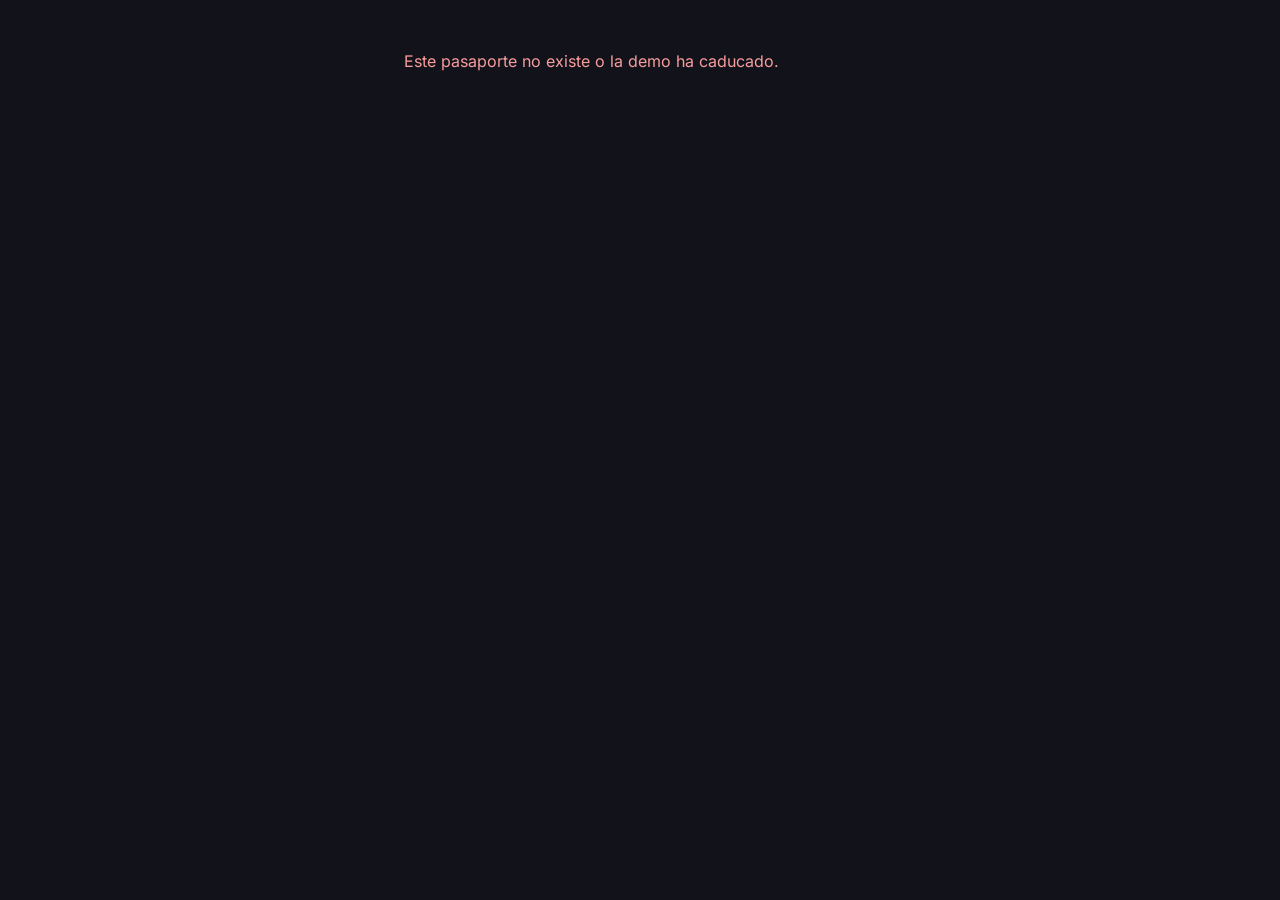
<file: public/dpp.html>
<!DOCTYPE html><html lang="es"><head><meta charset="utf-8"><meta name="viewport" content="width=device-width,initial-scale=1"><title>Pasaporte digital de producto · Sustainable Textiles</title>
<link rel="stylesheet" href="assets/app.css"><script src="assets/common.js"></script>
<script>function pp(){return{CARE,mapSvg,dist,d:null,st:'',err:'',async init(){const r=await api('get',new URLSearchParams(location.search).get('d')||'');if(r.data){this.d=fix(r.data);this.st=r.status}else this.err='Este pasaporte no existe o la demo ha caducado.'},
get uid(){return 'urn:eu:dpp:sustainabletextiles:product:'+this.d.a.sku.replace(/[^A-Za-z0-9]/g,'')}}}</script>
<script defer src="assets/alpine.min.js"></script><style>.wrap{max-width:520px}.card h2{font-size:19px;margin:0 0 8px}.card h3{font-size:17px}[x-cloak]{display:none}a{color:var(--ac)}</style>
<!-- Google Tag Manager -->
<script>(function(w,d,s,l,i){w[l]=w[l]||[];w[l].push({'gtm.start':
new Date().getTime(),event:'gtm.js'});var f=d.getElementsByTagName(s)[0],
j=d.createElement(s),dl=l!='dataLayer'?'&l='+l:'';j.async=true;j.src=
'https://www.googletagmanager.com/gtm.js?id='+i+dl;f.parentNode.insertBefore(j,f);
})(window,document,'script','dataLayer','GTM-NLQGP6NM');</script>
<!-- End Google Tag Manager -->
<script>
    !function(t,e){var o,n,p,r;e.__SV||(window.posthog && window.posthog.__loaded)||(window.posthog=e,e._i=[],e.init=function(i,s,a){function g(t,e){var o=e.split(".");2==o.length&&(t=t[o[0]],e=o[1]),t[e]=function(){t.push([e].concat(Array.prototype.slice.call(arguments,0)))}}p||((p=t.createElement("script")).type="text/javascript",p.crossOrigin="anonymous",p.async=!0,p.src=s.api_host.replace(".i.posthog.com","-assets.i.posthog.com")+"/static/array.js",p.onerror=function(){p=null},(r=t.getElementsByTagName("script")[0]).parentNode.insertBefore(p,r));var u=e;for(void 0!==a?u=e[a]=[]:a="posthog",u.people=u.people||[],Object.defineProperty(u,"toString",{configurable:!0,enumerable:!0,writable:!0,value:function(t){var e="posthog";return"posthog"!==a&&(e+="."+a),t||(e+=" (stub)"),e}}),Object.defineProperty(u.people,"toString",{configurable:!0,enumerable:!0,writable:!0,value:function(){return u.toString(1)+".people (stub)"}}),o="init capture register register_once register_for_session unregister opt_out_capturing has_opted_out_capturing opt_in_capturing reset isFeatureEnabled getFeatureFlag getFeatureFlagPayload reloadFeatureFlags group identify setPersonProperties setPersonPropertiesForFlags resetPersonPropertiesForFlags setGroupPropertiesForFlags resetGroupPropertiesForFlags resetGroups onFeatureFlags addFeatureFlagsHandler onSessionId getSurveys getActiveMatchingSurveys renderSurvey canRenderSurvey getNextSurveyStep".split(" "),n=0;n<o.length;n++)g(u,o[n]);e._i.push([i,s,a])},e.__SV=1)}(document,window.posthog||[]);
    posthog.init('phc_uymbpzj6wPyu9aMWRNyhYJsao3UZtVMyKP6g86wDjWjF', {
        api_host: 'https://us.i.posthog.com',
        defaults: '2026-08-30'
    })
</script>
</head>
<body class="wrap" x-data="pp()" x-cloak>
	<!-- Google Tag Manager (noscript) -->
<noscript><iframe src="https://www.googletagmanager.com/ns.html?id=GTM-NLQGP6NM" height="0" width="0" style="display:none;visibility:hidden"></iframe></noscript>
<!-- End Google Tag Manager (noscript) -->	
<a class="skip" href="#main">Saltar al contenido principal</a><p class="err" role="alert" x-show="err" x-text="err"></p>
<template x-if="d"><main id="main" tabindex="-1"><header>
<img x-show="d.a.img" :src="d.a.img" alt="Producto" style="max-width:100%;border-radius:12px;margin-bottom:8px"><h1 x-text="d.a.name"></h1><p>Sustainable Textiles S.A. · <span x-text="d.a.sku"></span> · lote <span x-text="d.a.batch"></span><span x-show="d.a.colorName"> · <span x-text="d.a.colorName"></span></span><br><small x-text="uid"></small></p>
<div class="badge" :class="st=='Published'?'ok':'no'" x-text="st=='Published'?'Pasaporte verificado':'Borrador: aún no publicado'" style="display:inline-block;margin-bottom:12px"></div></header>
<div class="card"><h2>Composición</h2><template x-for="m in d.b.mat"><div><span x-text="m.p+'% '+m.n+(m.cert&&m.cert!='Ninguna'?' · '+m.cert:'')+(m.loc?' ('+m.loc+', '+m.c+')':'')"></span><div class="seg"><i :style="`width:${m.p}%;background:var(--ac)`"></i></div></div></template><small x-text="d.b.chem"></small></div>
<div class="card"><h2>Cadena de suministro</h2><template x-for="(s,i) in d.b.chain"><div x-text="(i+1)+'. '+s.s+' — '+s.n+' ('+s.c+')'+(s.cert?' · '+s.cert:'')"></div></template><div x-html="mapSvg(d.b.chain)" style="margin-top:8px"></div><small x-text="dist(d.b.chain)+' km hasta Madrid (sede)'"></small>
<h3 style="margin-top:12px">Certificaciones</h3><template x-for="f in d.b.certs"><div><a :href="f.url" target="_blank" rel="noopener"><span x-text="f.type"></span><span class="sr"> (se abre en una pestaña nueva)</span><span class="sr"> (se abre en una pestaña nueva)</span></a></div></template></div>
<div class="card"><h2>Impacto ambiental</h2><div class="kpis"><div><div class="kpi" x-text="d.c.co2"></div>kg CO₂eq</div><div><div class="kpi" x-text="d.c.h2o"></div>litros</div><div><div class="kpi" x-text="d.c.kwh"></div>kWh</div></div>
<p>Durabilidad: <b style="color:var(--tx)" x-text="d.c.dur+' lavados'"></b> · Microplásticos: <span x-text="d.c.micro"></span></p></div>
<div class="card"><h2>Cuidado y fin de vida</h2><p><template x-for="k in d.d.care"><span class="badge" style="margin-right:4px" x-text="CARE[k]"></span></template></p>
<p x-text="d.d.rec"></p><p><a :href="d.d.repair" target="_blank" rel="noopener">Guía de reparación<span class="sr"> (se abre en una pestaña nueva)</span></a> · <a :href="d.d.col" target="_blank" rel="noopener">Puntos de recogida<span class="sr"> (se abre en una pestaña nueva)</span></a></p></div>
<details class="card gl"><summary>Glosario de siglas y términos</summary><dl><dt>GTIN</dt><dd>Número mundial de artículo comercial: el código de barras del producto.</dd><dt>SKU</dt><dd>Referencia interna con la que la empresa identifica el producto.</dd><dt>UID</dt><dd>Identificador único: un código que no se repite.</dd><dt>ESPR</dt><dd>Reglamento europeo de ecodiseño para productos sostenibles.</dd><dt>CSRD</dt><dd>Directiva europea de información corporativa sobre sostenibilidad.</dd><dt>EUDR</dt><dd>Reglamento europeo contra la deforestación.</dd><dt>SVHC</dt><dd>Sustancias químicas extremadamente preocupantes según la normativa REACH.</dd><dt>REACH</dt><dd>Reglamento europeo sobre registro, evaluación y autorización de sustancias químicas.</dd><dt>LCA</dt><dd>Análisis de ciclo de vida: mide el impacto ambiental de un producto desde su origen hasta su fin de vida.</dd><dt>GOTS</dt><dd>Estándar Textil Orgánico Global.</dd><dt>GRS</dt><dd>Estándar de Reciclaje Global.</dd><dt>BCI</dt><dd>Better Cotton Initiative: iniciativa para producir algodón de forma más sostenible.</dd><dt>TC</dt><dd>Transaction Certificate: certificado que confirma cada venta de material certificado.</dd><dt>QR</dt><dd>Código de respuesta rápida: se escanea con el móvil.</dd><dt>ERP</dt><dd>Sistema informático de gestión de la empresa.</dd><dt>kWh</dt><dd>Kilovatio hora: unidad de energía.</dd><dt>CO₂eq</dt><dd>Dióxido de carbono equivalente: medida de gases de efecto invernadero.</dd><dt>UE</dt><dd>Unión Europea.</dd></dl></details><footer><p><small>Conforme al Reglamento (UE) 2024/1781 (ESPR). CSRD: <span x-text="d.a.csrd?'aplica':'no aplica'"></span> · EUDR: <span x-text="d.a.eudr?'aplica':'no aplica'"></span></small></p>
</footer></main></template></body></html>
</file>
<file: public/assets/app.css>
@font-face{font-family:Inter;font-weight:100 900;font-display:swap;src:url(fonts/inter.woff2) format("woff2")}@font-face{font-family:"JetBrains Mono";font-weight:400;font-display:swap;src:url(fonts/jbmono.woff2) format("woff2")}
:root{--bg:#12131a;--sf:#1a1b22;--cd:#1a1b22;--pn:#242632;--el:#2e3040;--tx:#fff;--t2:#c4c9d2;--tm:#b2b4be;--ac:#bac7f5;--ac5:#506fe1;--ac6:#374fa6;--ac7:#2c48a8;--ok:#3dcc71;--wn:#f59e0b;--er:#f79c9c;--bd:rgba(80,111,225,.35);--bc:#506fe1}
*{box-sizing:border-box}body{margin:0;background:var(--bg);color:var(--t2);font:16px/1.65 Inter,system-ui,sans-serif}
.wrap{max-width:1152px;margin:auto;padding:32px 24px}h1,h2,h3{color:var(--tx);margin:8px 0}h1{font-size:28px;line-height:1.3}
.bar{display:flex;gap:12px;flex-wrap:wrap;align-items:center;margin:16px 0 32px}
.btn{display:inline-block;background:var(--el);color:var(--tx);border:1px solid rgba(255,255,255,.1);border-radius:8px;padding:10px 20px;font:500 15px system-ui;cursor:pointer;text-decoration:none}
.btn:hover{border-color:var(--ac)}.btn.pri{background:var(--ac6);border:0;font-weight:700}.btn.pri:hover:not(:disabled){background:var(--ac7)}
.btn.out{background:transparent;border:1.5px solid var(--ac5);color:var(--ac)}.btn:disabled{opacity:.5;cursor:not-allowed}
.btn:focus-visible,input:focus-visible,select:focus-visible,textarea:focus-visible{outline:2px solid var(--ac);outline-offset:2px}
.mod{background:var(--sf);border:1px solid var(--bd);border-radius:12px;margin-bottom:36px;overflow:hidden;box-shadow:0 4px 20px rgba(0,0,0,.25)}
.mod>button{all:unset;display:flex;justify-content:space-between;align-items:center;width:100%;padding:24px 32px;cursor:pointer;box-sizing:border-box;color:var(--tx);font:600 18px/1.3 Inter,system-ui,sans-serif}
.mod>button:focus-visible{outline:2px solid var(--ac);outline-offset:-2px}
.body{padding:0 32px 32px;display:grid;grid-template-columns:1fr 1fr;gap:24px 32px}
label{display:block;font:600 16px/1.4 Inter,system-ui,sans-serif;color:var(--tx);margin-bottom:8px}
input,select,textarea{width:100%;background:var(--pn);color:var(--tx);border:1px solid var(--bc);border-radius:8px;padding:12px 16px;font:inherit}
input:focus,select:focus,textarea:focus{outline:0;border-color:var(--ac)}input[readonly],input:disabled{opacity:.7;border-color:var(--bd)}
.full{grid-column:1/-1}.row{display:flex;gap:12px;align-items:center}.bad{border-color:var(--er)}.err{color:var(--er)}
.badge{font:500 12px monospace;padding:4px 12px;border-radius:99px;border:1px solid var(--bc)}.ok{color:var(--ok);border-color:var(--ok)}.no{color:var(--er);border-color:var(--er)}
.chips label{display:inline-flex;gap:8px;align-items:center;margin:0 8px 8px 0;padding:8px 16px;border:1px solid var(--bc);border-radius:99px;font:500 15px Inter,system-ui,sans-serif;color:var(--t2);cursor:pointer;width:auto;background:var(--pn)}.chips input{width:auto}
.seg{height:12px;background:var(--pn);border-radius:99px;overflow:hidden;display:flex;margin-bottom:8px}.seg i{display:block;height:100%}
.card{background:var(--sf);border:1px solid var(--bd);border-radius:12px;padding:24px;margin-bottom:16px}
.kpis{display:grid;grid-template-columns:repeat(3,1fr);gap:12px}.kpi{font-size:24px;color:var(--tx);font-weight:700}
.map{width:100%;height:auto;background:#0d0e15;border:1px solid var(--bd);border-radius:8px}.gr line{stroke:rgba(255,255,255,.09)}dialog::backdrop{background:rgba(0,0,0,.6)}
@media(max-width:640px){.body,.kpis{grid-template-columns:1fr}.body{padding:0 20px 24px}.mod>button{padding:20px}}

.ic{width:1.25em;height:1.25em;fill:currentColor;vertical-align:middle;flex:none}.btn .ic{margin:-3px 6px 0 0}
.nav{position:sticky;top:0;z-index:50;height:64px;background:var(--sf);border-bottom:2px solid var(--bd)}.nav>div{max-width:1152px;margin:auto;height:100%;padding:0 24px;display:flex;align-items:center;gap:32px}
.logo{font:800 20px Inter,sans-serif;color:var(--tx);letter-spacing:-.02em}.logo b{color:var(--ac)}.nav a{color:var(--t2);padding:20px 12px;text-decoration:none;border-bottom:2px solid transparent}.nav a.on{color:var(--ac);border-color:var(--ac5);font-weight:700}.nav a[aria-disabled]{color:var(--tm);cursor:default}
.ib{all:unset;margin-left:auto;cursor:pointer;color:var(--t2);padding:8px;border-radius:50%}.ib:hover{background:var(--el)}.ib:focus-visible{outline:2px solid var(--ac)}.av{width:40px;height:40px;border-radius:50%;border:2px solid var(--ac5);display:grid;place-items:center;color:var(--tx);font-weight:700;background:var(--pn)}
.hd{display:flex;align-items:center;gap:20px}.hd .ic{width:36px;height:36px;color:var(--ac5)}.hd h2{margin:0;font-size:18px}.hd small{display:block;color:var(--tm);font:400 15px Inter,sans-serif}.rt{display:flex;align-items:center;gap:12px}
.st{width:32px;height:32px;border-radius:50%;border:2px solid var(--bc);display:grid;place-items:center;color:var(--ac)}.st.done{background:rgba(80,111,225,.14)}.ch{width:28px;height:28px;color:var(--ac5);transition:transform .2s}.ch.rot{transform:rotate(180deg)}
.pill{display:inline-flex;gap:12px;align-items:center;background:var(--pn);border:1px solid var(--bd);border-radius:99px;padding:10px 20px;color:var(--tx)}.pill small{font:600 12px Inter,sans-serif;letter-spacing:.08em;text-transform:uppercase;color:var(--t2)}
.dot{width:10px;height:10px;border-radius:50%;background:var(--ac5);position:relative}.dot::after{content:"";position:absolute;inset:0;border-radius:50%;background:var(--ac5);animation:ping 1.5s infinite}@keyframes ping{to{transform:scale(2.5);opacity:0}}
.drop{display:flex;align-items:center;justify-content:center;min-height:240px;border:2px dashed var(--bd);border-radius:12px;background:var(--pn);cursor:pointer;margin:0;overflow:hidden;font-weight:400;padding:16px}.drop:hover{border-color:var(--ac)}.drop img{max-width:100%;max-height:240px;border-radius:8px}
.dz{display:flex;flex-direction:column;align-items:center;gap:8px;text-align:center;color:var(--t2)}.dz .ic{width:40px;height:40px;color:var(--ac)}.dz b{color:var(--tx)}
.stack{display:flex;flex-direction:column;gap:20px}.sw{width:28px;height:28px;border-radius:50%;border:1px solid #fff;display:inline-block}
@media(max-width:640px){.lk{display:none}.nav>div{padding:0 16px}}

.colrow input{height:52px}.colrow input[type=color]{flex:none;width:52px;padding:4px;cursor:pointer}input[type=color]::-webkit-color-swatch-wrapper{padding:0}input[type=color]::-webkit-color-swatch,input[type=color]::-moz-color-swatch{border:0;border-radius:4px}
.toast{position:fixed;right:24px;bottom:24px;z-index:100;max-width:min(420px,calc(100vw - 48px));background:var(--el);color:var(--tx);border:1px solid var(--bc);border-left:4px solid var(--ac5);border-radius:12px;padding:14px 20px;box-shadow:0 8px 30px rgba(0,0,0,.5)}.toast.ok{border-color:var(--ok)}.toast.err{border-color:var(--er)}
.gx{display:grid;grid-template-columns:1fr 1fr;gap:20px 24px}.sub{margin-top:16px;padding-top:16px;border-top:1px solid var(--bd)}
.inp{display:flex;align-items:center;gap:8px;background:var(--pn);border:1px solid var(--bc);border-radius:8px;padding:0 16px}.inp input,.inp select{border:0;background:none;padding:12px 0}.inp .ic{color:var(--ac)}
.up{display:flex;flex:1;min-width:0;align-items:center;gap:8px;height:52px;padding:0 16px;border:2px dashed var(--bc);border-radius:8px;background:var(--pn);cursor:pointer;margin:0;font-weight:400;color:var(--t2)}.up:hover{border-color:var(--ac)}.up .ic{color:var(--ac)}.up span{white-space:nowrap;overflow:hidden;text-overflow:ellipsis}
.num{width:40px;height:40px;border-radius:50%;background:var(--ac6);color:#fff;display:grid;place-items:center;font-weight:700}.tag{font:700 13px Inter,sans-serif;padding:4px 12px;border-radius:6px;background:rgba(80,111,225,.2);color:var(--ac)}h4{color:var(--tx);font:700 18px Inter,sans-serif;margin:0}
.care{display:grid;grid-template-columns:repeat(auto-fit,minmax(110px,1fr));gap:12px}.ct{all:unset;box-sizing:border-box;cursor:pointer;display:flex;flex-direction:column;align-items:center;gap:8px;padding:16px 8px;border:1px solid var(--bc);border-radius:12px;background:var(--pn);color:var(--t2);text-align:center;font:500 13px/1.3 Inter,sans-serif}.ct svg{width:40px;height:40px}.ct.on{background:rgba(80,111,225,.2);border:2px solid var(--ac);color:var(--tx)}.ct:focus-visible{outline:2px solid var(--ac);outline-offset:2px}
.qrb{width:96px;height:96px;background:#fff;color:#12131a;display:grid;place-items:center;padding:6px;border-radius:8px;flex:none;text-align:center;font-size:12px}.qrb svg{width:100%;height:100%}
@media(max-width:640px){.gx{grid-template-columns:1fr}}

.mod{scroll-margin-top:80px}.navnx{display:flex;justify-content:space-between;align-items:center;gap:16px;flex-wrap:wrap;border-top:1px solid rgba(255,255,255,.1);padding-top:24px}.navnx .err{flex:1 0 100%}.navnx .btn.pri{margin-left:auto}

.sr{position:absolute;width:1px;height:1px;margin:-1px;padding:0;overflow:hidden;clip:rect(0 0 0 0);white-space:nowrap;border:0}.up,.drop{position:relative}.up:focus-within,.drop:focus-within{outline:2px solid var(--ac);outline-offset:2px}
.lbl{display:block;font:600 16px/1.4 Inter,system-ui,sans-serif;color:var(--tx);margin-bottom:8px}

input[readonly]{opacity:1;border-style:dashed}

.fe{color:var(--er);margin:6px 0 0;font-size:15px}.fe:empty{display:none}.fe:not(:empty)::before{content:"Error: ";font-weight:700}
.btn.pri[aria-disabled=true]{background:var(--pn);border:2px dashed var(--bc);color:var(--tx);cursor:not-allowed}
.navnx a,.card.err a{color:var(--er);text-decoration:underline;display:inline-block;padding:6px 0;min-height:44px;line-height:32px}
input:focus-visible,select:focus-visible,textarea:focus-visible,button:focus-visible,a:focus-visible,[tabindex]:focus-visible{outline:3px solid var(--ac);outline-offset:2px}
.btn,.ib,.slot a,.slot button,.ct,.care,.chips label{min-width:44px;min-height:44px}

.card h3{font-size:18px;margin:0;color:var(--tx)}.hint{color:var(--t2);font-size:15px;margin:0 0 8px;max-width:60ch}
.skip{position:absolute;left:-9999px;top:8px;z-index:200;background:var(--ac6);color:#fff;padding:12px 20px;border-radius:8px;font-weight:700}.skip:focus{left:8px}
.gl summary{cursor:pointer;color:var(--tx);font-weight:600;min-height:44px;display:flex;align-items:center}.gl dl{margin:8px 0 0;display:grid;grid-template-columns:max-content 1fr;gap:8px 24px}.gl dt{color:var(--tx);font-weight:700}.gl dd{margin:0}
abbr[title]{text-decoration:underline dotted;text-underline-offset:3px;cursor:help}main:focus{outline:0}
@media(max-width:640px){.gl dl{grid-template-columns:1fr}}
</file>
